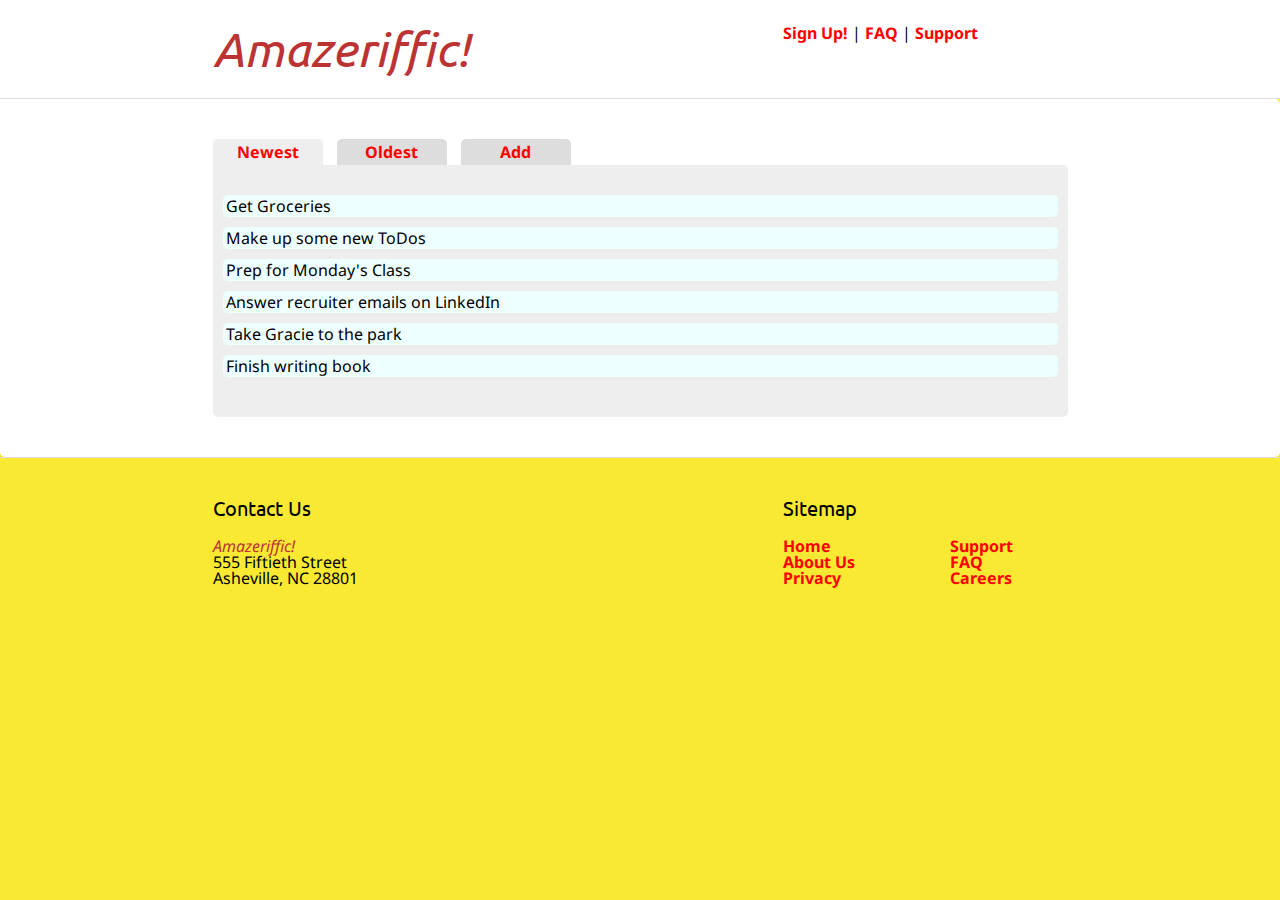
<file: Chapter4/Amazeriffic/index.html>
<!doctype html>
<html>
  <head>
    <title>Amazeriffic!</title>
    <link href="stylesheets/reset.css" rel="stylesheet" type="text/css">
    <link href="stylesheets/style.css" rel="stylesheet" type="text/css">
    <link href='http://fonts.googleapis.com/css?family=Ubuntu' rel='stylesheet' type='text/css'>
    <link href='http://fonts.googleapis.com/css?family=Droid+Sans' rel='stylesheet' type='text/css'>    
  </head>

  <body>
    <header>
      <div class="container">
        <h1>Amazeriffic!</h1>
        <nav>
          <a href="#">Sign Up!</a> |
          <a href="#">FAQ</a> |
          <a href="#">Support</a>
        </nav>
      </div>
    </header>


    <main>
      <div class="container">
        <div class="tabs">
          <a href="#"><span class="active">Newest</span></a>
		  <a href="#"><span>Oldest</span></a>
		  <a href="#"><span>Add</span></a>
        </div>
        <div class="content">
			<ul>
				<li>Get Groceries</li>
				<li>Make up some new ToDos</li>
				<li>Prep for Monday's Class</li>
				<li>Answer recruiter emails on LinkedIn</li>
				<li>Take Gracie to the park</li>
				<li>Finish writing book</li>
			</ul>
        </div>
      </div>
    </main>

    <footer>
      <div class="container">
        <div class="contact">
          <h5>Contact Us</h5>
          <p>Amazeriffic!</p>
          <p>555 Fiftieth Street</p>
          <p>Asheville, NC 28801</p>
        </div>
        <div class="sitemap">
          <h5>Sitemap</h5>
          <ul>
            <div class="left">
              <li><a href="#">Home</a></li>
              <li><a href="#">About Us</a></li>
              <li><a href="#">Privacy</a></li>
            </div>
            <div class="right">
              <li><a href="#">Support</a></li>
              <li><a href="#">FAQ</a></li>
              <li><a href="#">Careers</a></li>
            </div>
          </ul>
        </div>
      </div>
    </footer>

    <script src="http://code.jquery.com/jquery-2.0.3.min.js"></script>
    <script src="javascripts/app.js"></script>
  </body>
</html>
</file>
<file: Chapter4/Amazeriffic/stylesheets/style.css>
body {
  background: #f9e933;
  font-family: 'Droid Sans', sans-serif;
}

header, main, footer {
  min-width: 855px;
}

header .container, main .container, footer .container {
  max-width: 855px;
  margin: auto;
}

header {
  padding: 25px 0 25px 0;
  background: white;
  overflow: auto;
  border-bottom: 1px solid #ddd;
}

/* MAIN LOGO */
h1 {
  font-family: 'Ubuntu', sans-serif;
  font-style: italic;
  font-size: 3em;
  color: #b33;
  float: left;
  width: 570px;
}

/* FOOTER HEADINGS */
h5 {
    font-family: 'Ubuntu', sans-serif;
    font-size: 1.25em;
    margin-bottom: 20px;
}

header nav {
  float: right;
  width: 285px;
}

a {
  color: #f00;
  text-decoration: none;
  font-weight: bold;
}

main {
    background: #fff;
    border-radius: 0 5px 5px 5px;;
    padding: 40px;
}

.tabs a span {
    border-radius: 5px 5px 0 0;
    display: inline-block;
    width: 100px;
    margin-right: 10px;
    text-align: center;
    background: #ddd;
    padding: 5px;
}

.tabs a .active {
    background: #eee;
}

main .content {
    padding: 30px 10px 30px 10px;
    border-radius: 0 5px 5px 5px;
    background: #eee;
}

main .content li {
    border-radius: 5px;
    padding: 3px;
    background: #eff;
    margin: 0 0 10px 0;
}

main .content button {
  font-weight: bold;
  padding: 0 3px 0 3px;
  border-radius: 5px;
  background: #ccc;
  cursor: pointer;
  margin-left: 5px;
  font-size: 1.3em;
}


main .content p {
    background: yellow;
}

main .content input {
    font-size: 1.5em;
}

footer {
    border-top: 1px solid #ddd;
    padding: 40px 0 20px 0;
}

footer .contact {
  float: left;
  width: 570px;    
}

footer .contact p:nth-child(2) {
  color: #b33;
  font-style: italic;
}

footer .sitemap {
    float: right;
    width: 285px;
}

footer ul {
    width: 230px;
}

li {
    list-style: none;
}

footer .sitemap .left {
    float: left;
}

footer .sitemap .right {
    float: right;
}
</file>
